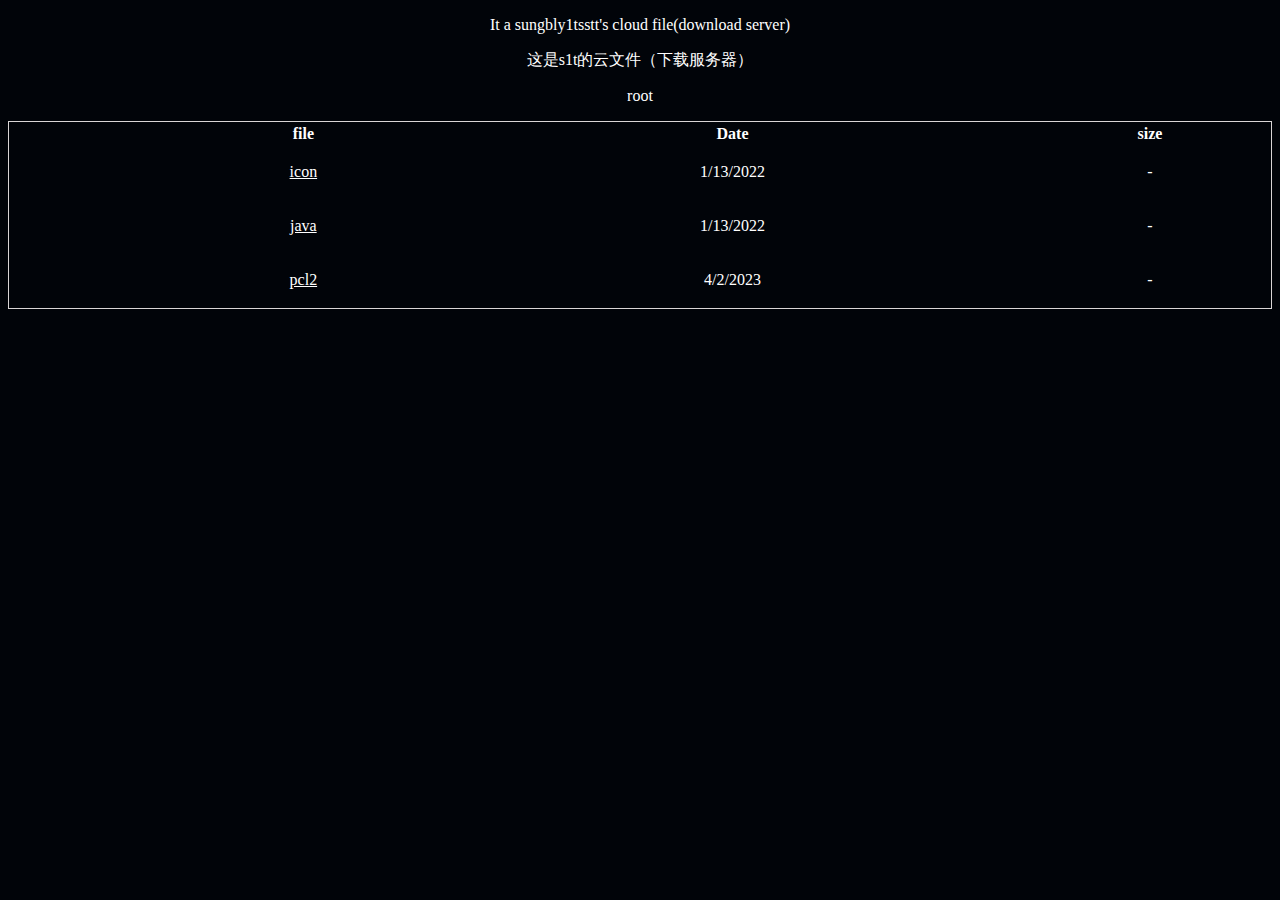
<file: index.html>
<!DOCTYPE html>
<link rel="stylesheet" type="text/css" href="css/1.css">
<title>sungbly cloud file</title>
<body>
  <p id="listtext">It a sungbly1tsstt's cloud file(download server)</p>
  <p id="listtext">这是s1t的云文件（下载服务器）</p>
  <p id="listtext">root</p>
  <table id="list">
    <tbody>
      <tr>
        <th></th>
        <th><span style="color:white">file</span></th>
        <th><span style="color:white">Date</span></th>
        <th><span style="color:white">size</span></th>
      </tr>
      <tr>
        <td><div style="height:16px;width:16px" style="background:url('icon/dir.png');"></div></td>
        <td><p id="listtext"><a href="icon/index.html" id="listtext">icon</a></p></td>
        <td id="listtext">1/13/2022</td>
        <td id="listtext">-</td>
      </tr>
      <tr>
        <td><div style="height:16px;width:16px" style="background:url('icon/dir.png');"></div></td>
        <td><p id="listtext"><a href="java/index.html" id="listtext">java</a></p></td>
        <td id="listtext">1/13/2022</td>
        <td id="listtext">-</td>
      </tr>
      <tr>
        <td><div style="height:16px;width:16px" style="background:url('icon/dir.png');"></div></td>
        <td><p id="listtext"><a href="pcl2/index.html" id="listtext">pcl2</a></p></td>
        <td id="listtext">4/2/2023</td>
        <td id="listtext">-</td>
      </tr>
    </tbody>
  </table>
</body>
</file>
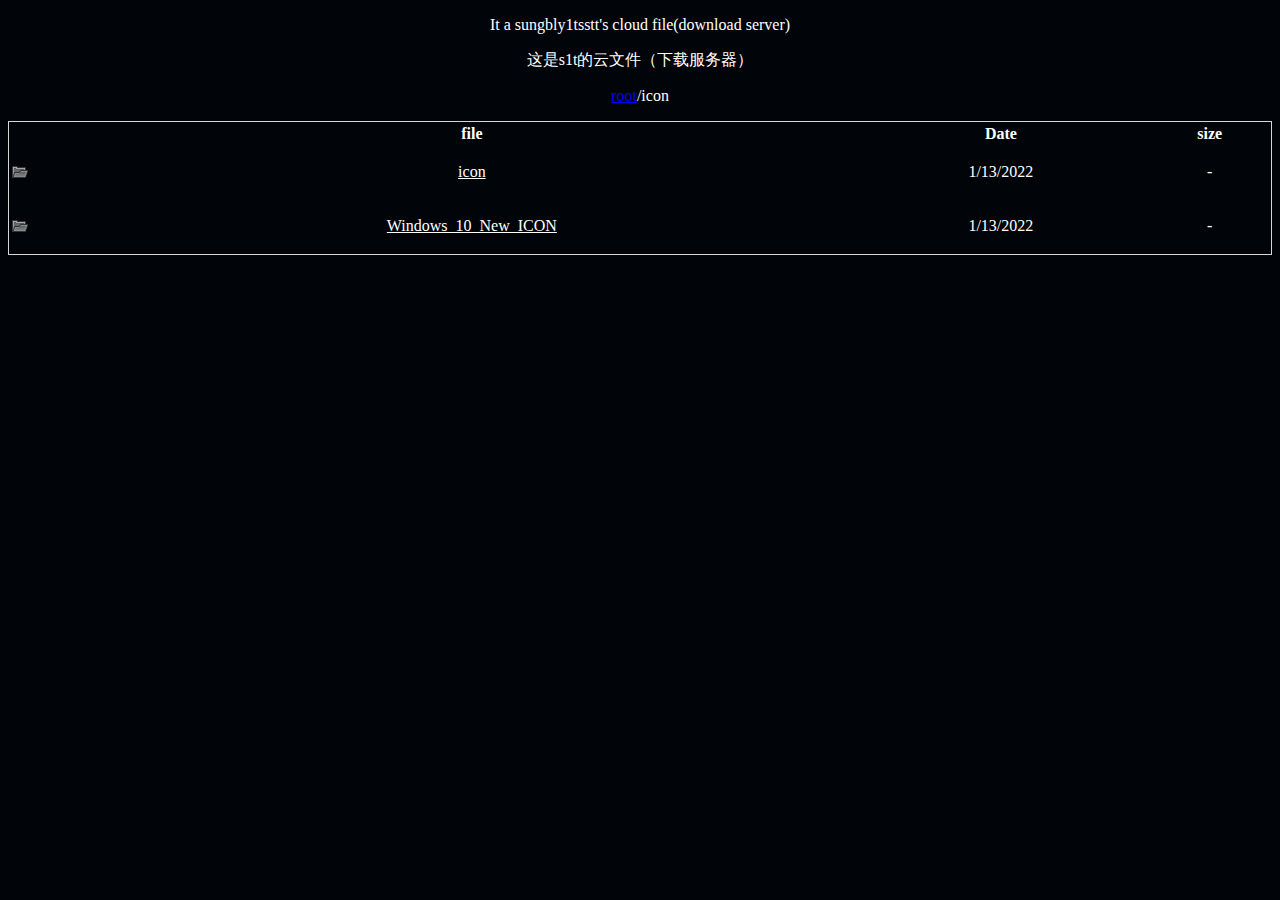
<file: icon/index.html>
<!DOCTYPE html>
<link rel="stylesheet" type="text/css" href="../css/1.css">
<title>sungbly cloud file</title>
<body>
  <p id="listtext">It a sungbly1tsstt's cloud file(download server)</p>
  <p id="listtext">这是s1t的云文件（下载服务器）</p>
  <p id="listtext"><a href="../index.html">root</a>/icon</p>
  <table id="list">
    <tbody>
      <tr>
        <th></th>
        <th><span style="color:white">file</span></th>
        <th><span style="color:white">Date</span></th>
        <th><span style="color:white">size</span></th>
      </tr>
      <tr>
        <td><div style="height:16px;width:16px" id="diricon"></div></td>
        <td><p id="listtext"><a href="icon/index.html" id="listtext">icon</a></p></td>
        <td id="listtext">1/13/2022</td>
        <td id="listtext">-</td>
      </tr>
      <tr>
        <td><div style="height:16px;width:16px" id="diricon"></div></td>
        <td><p id="listtext"><a href="Windows_10_New_ICON/index.html" id="listtext">Windows_10_New_ICON</a></p></td>
        <td id="listtext">1/13/2022</td>
        <td id="listtext">-</td>
      </tr>
    </tbody>
  </table>
</body>
</file>
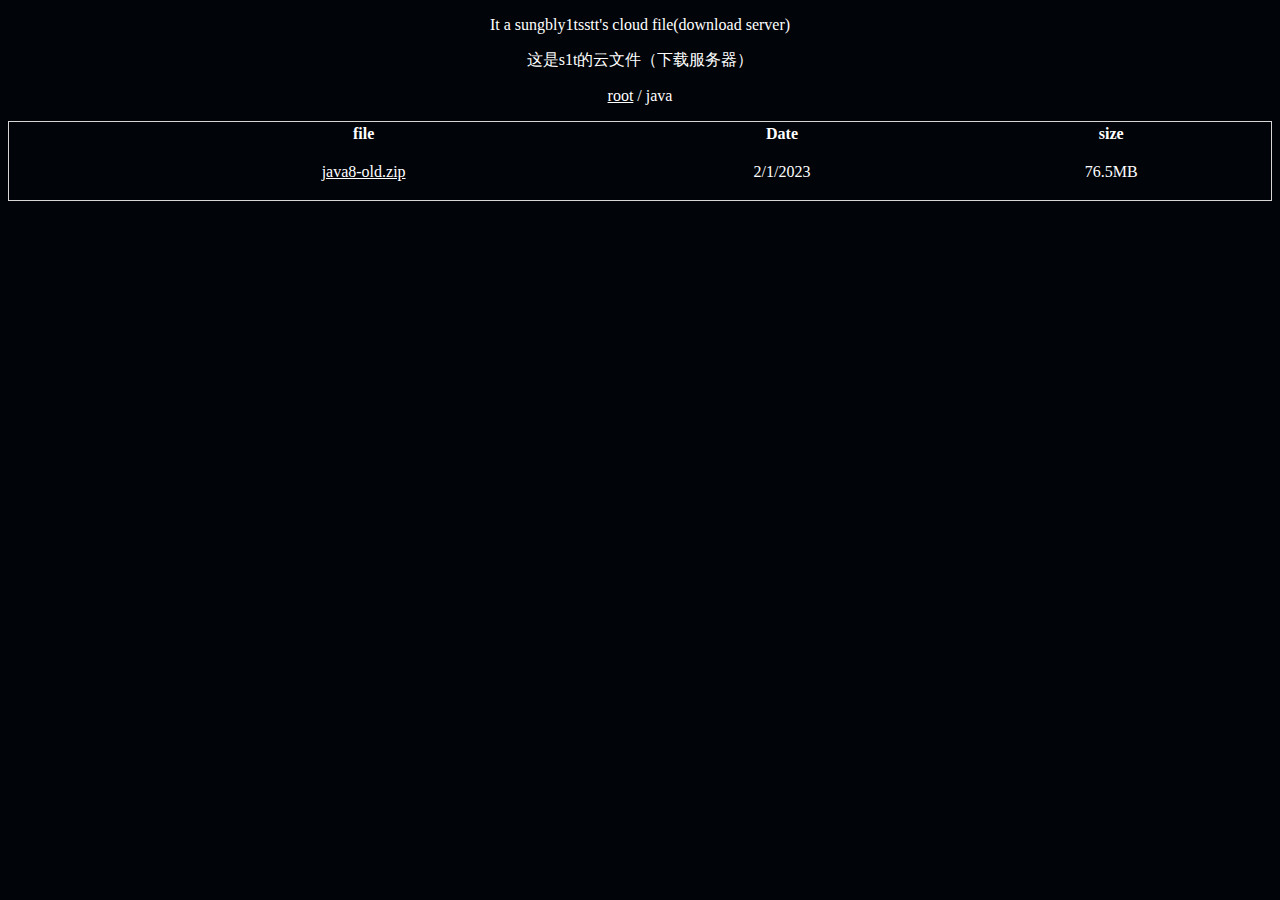
<file: java/index.html>
<!DOCTYPE html>
<link rel="stylesheet" type="text/css" href="../css/1.css">
<title>sungbly cloud file</title>
<body>
  <p id="listtext">It a sungbly1tsstt's cloud file(download server)</p>
  <p id="listtext">这是s1t的云文件（下载服务器）</p>
  <p id="listtext"><a href="../index.html" id="listtext">root</a> / java</p>
  <table id="list">
    <tbody>
      <tr>
        <th></th>
        <th><span style="color:white">file</span></th>
        <th><span style="color:white">Date</span></th>
        <th><span style="color:white">size</span></th>
      </tr>
      <tr>
        <td><div style="height:16px;width:16px" style="background:url('../icon/zip.png');"></div></td>
        <td><p id="listtext"><a href="java8-old.zip" id="listtext">java8-old.zip</a></p></td>
        <td id="listtext">2/1/2023</td>
        <td id="listtext">76.5MB</td>
      </tr>
    </tbody>
  </table>
</body>
</file>
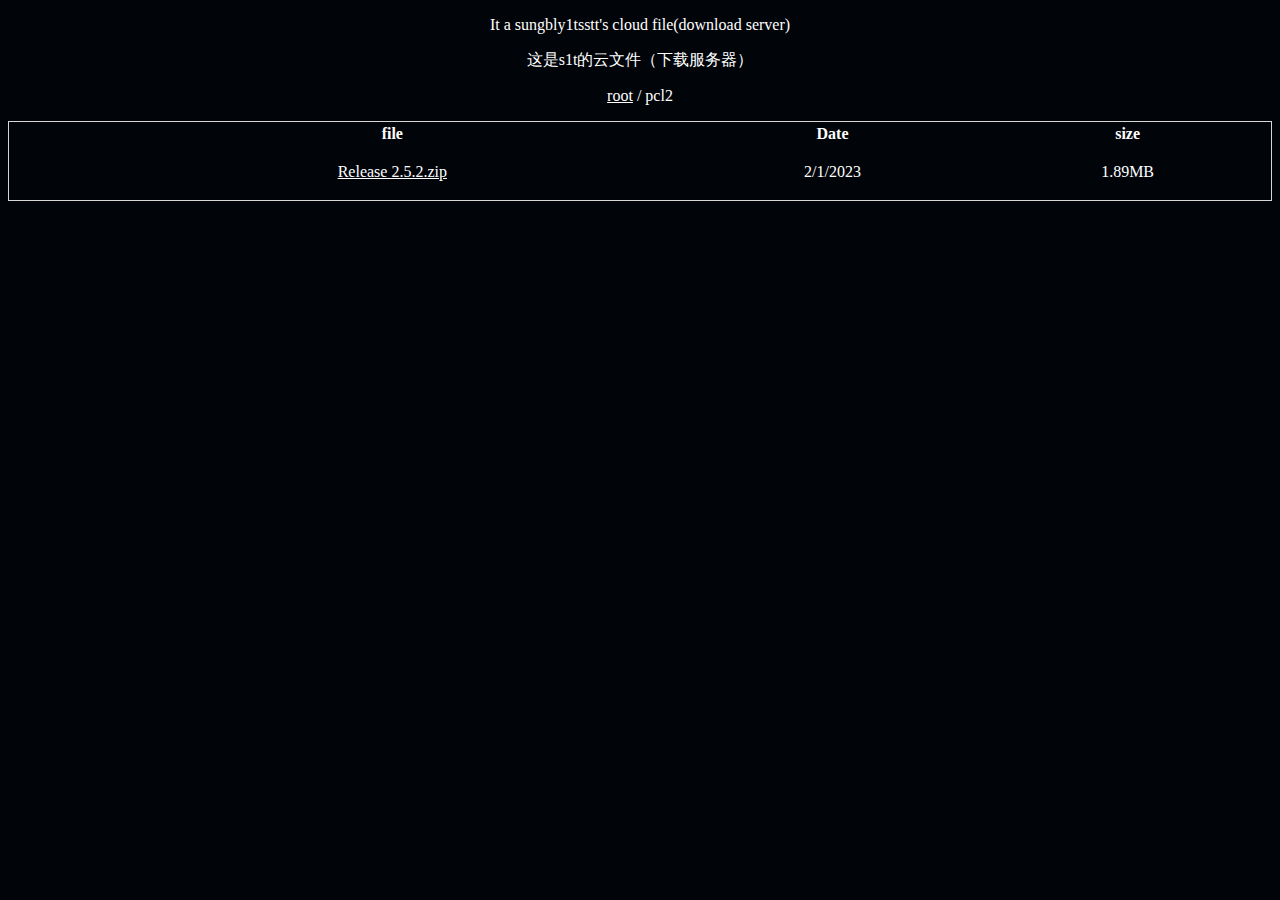
<file: pcl2/index.html>
<!DOCTYPE html>
<link rel="stylesheet" type="text/css" href="../css/1.css">
<title>sungbly cloud file</title>
<body>
  <p id="listtext">It a sungbly1tsstt's cloud file(download server)</p>
  <p id="listtext">这是s1t的云文件（下载服务器）</p>
  <p id="listtext"><a href="../index.html" id="listtext">root</a> / pcl2</p>
  <table id="list">
    <tbody>
      <tr>
        <th></th>
        <th><span style="color:white">file</span></th>
        <th><span style="color:white">Date</span></th>
        <th><span style="color:white">size</span></th>
      </tr>
      <tr>
        <td><div style="height:16px;width:16px" style="background:url('../icon/zip.png');"></div></td>
        <td><p id="listtext"><a href="../file1/Release 2.5.2.zip" id="listtext">Release 2.5.2.zip</a></p></td>
        <td id="listtext">2/1/2023</td>
        <td id="listtext">1.89MB</td>
      </tr>
    </tbody>
  </table>
</body>
</file>
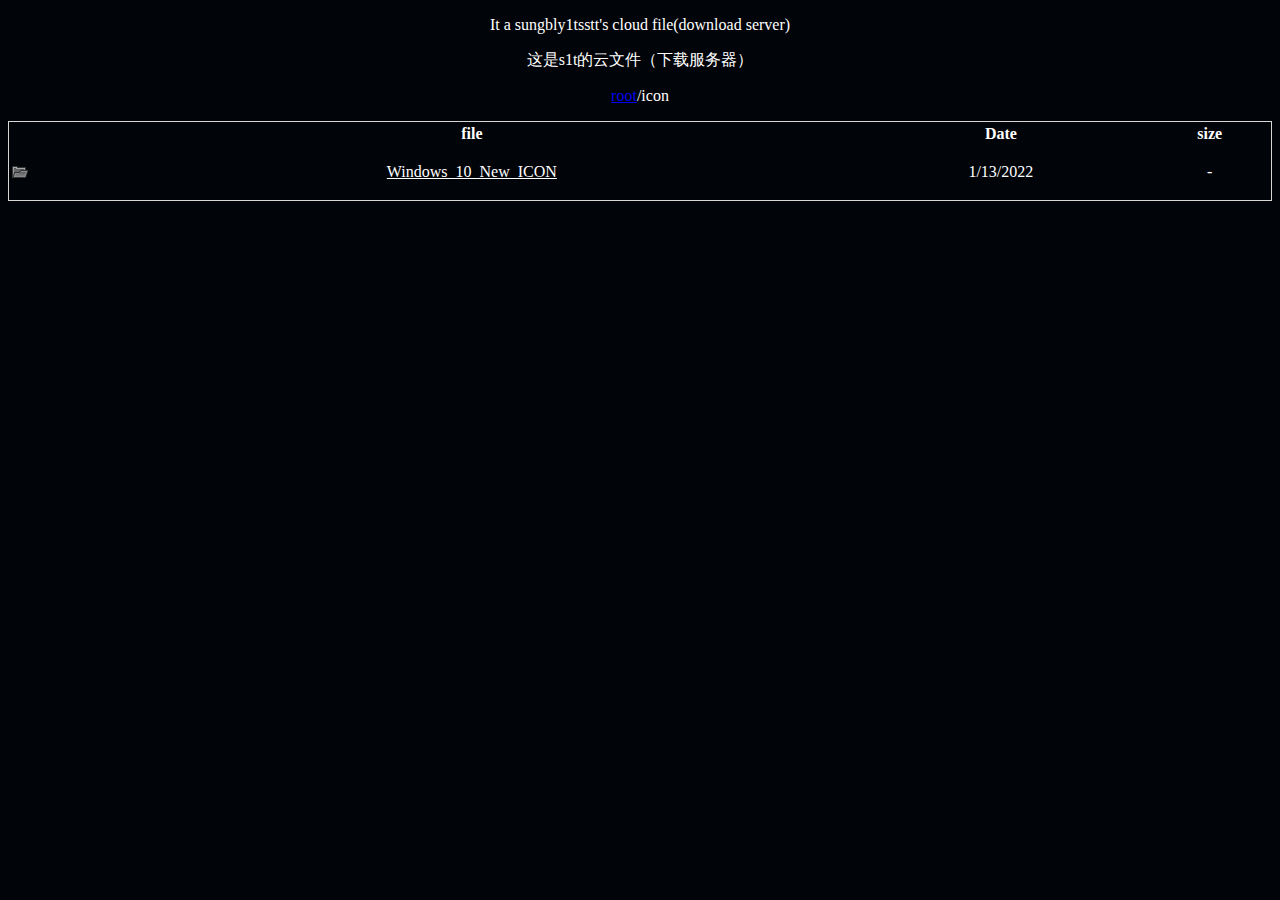
<file: icon/Windows_11_New_ICON/index.html>
<!DOCTYPE html>
<link rel="stylesheet" type="text/css" href="../../css/1.css">
<title>sungbly cloud file</title>
<body>
  <p id="listtext">It a sungbly1tsstt's cloud file(download server)</p>
  <p id="listtext">这是s1t的云文件（下载服务器）</p>
  <p id="listtext"><a href="../index.html">root</a>/icon</p>
  <table id="list">
    <tbody>
      <tr>
        <th></th>
        <th><span style="color:white">file</span></th>
        <th><span style="color:white">Date</span></th>
        <th><span style="color:white">size</span></th>
      </tr>
      <tr>
        <td><div style="height:16px;width:16px" id="diricon"></div></td>
        <td><p id="listtext"><a href="icon/index.html" id="listtext">Windows_10_New_ICON</a></p></td>
        <td id="listtext">1/13/2022</td>
        <td id="listtext">-</td>
      </tr>
    </tbody>
  </table>
</body>
</file>
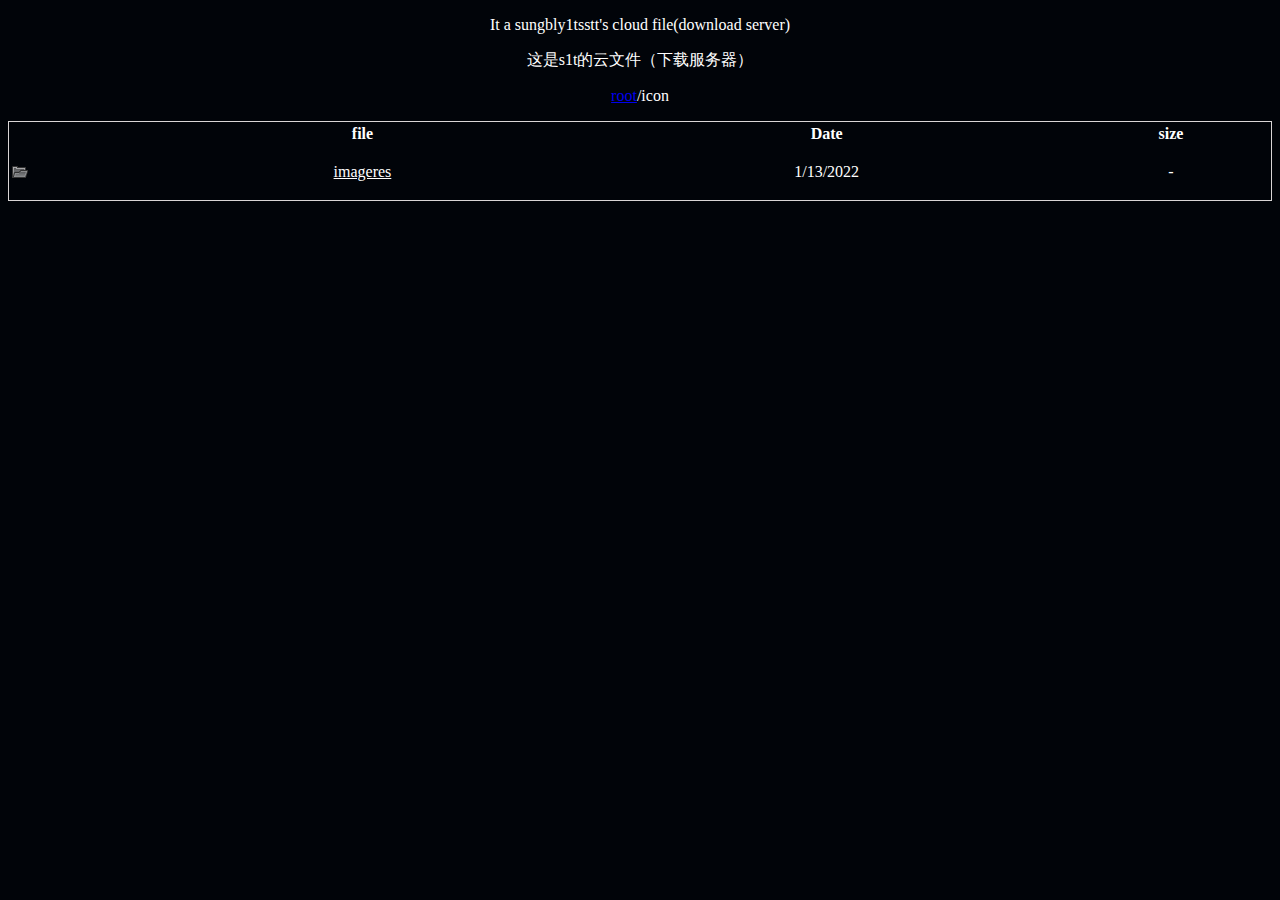
<file: icon/Windows_11_New_ICON/ICON/index.html>
<!DOCTYPE html>
<link rel="stylesheet" type="text/css" href="../../../css/1.css">
<title>sungbly cloud file</title>
<body>
  <p id="listtext">It a sungbly1tsstt's cloud file(download server)</p>
  <p id="listtext">这是s1t的云文件（下载服务器）</p>
  <p id="listtext"><a href="../index.html">root</a>/icon</p>
  <table id="list">
    <tbody>
      <tr>
        <th></th>
        <th><span style="color:white">file</span></th>
        <th><span style="color:white">Date</span></th>
        <th><span style="color:white">size</span></th>
      </tr>
      <tr>
        <td><div style="height:16px;width:16px" id="diricon"></div></td>
        <td><p id="listtext"><a href="imageres/index.html" id="listtext">imageres</a></p></td>
        <td id="listtext">1/13/2022</td>
        <td id="listtext">-</td>
      </tr>
    </tbody>
  </table>
</body>
</file>
<file: css/1.css>
body{
    background-color:#010409;
}
.ed{
    background-color:#0d1117;
    width:100%;
    height:53px;
}
.fileicon{
    background:url("//stcloudfile.github.io/icon/file.png");
    height:16px;
    width:16px;
}
#diricon{
    background:url('//stcloudfile.github.io/icon/folder_black.png');
    height:16px;
    width:16px;
}
  .wntext{
    text-align:center;
}
.blackp{
    color: white;
}

#list {
    border: 1px solid #d9d6d6;
    width: 100%;
}
#list a::before{
	background: url('icon/folder_black.png')
    left center no-repeat;
}
#listtext{
    color: white;
    text-align: center;
}
</file>
